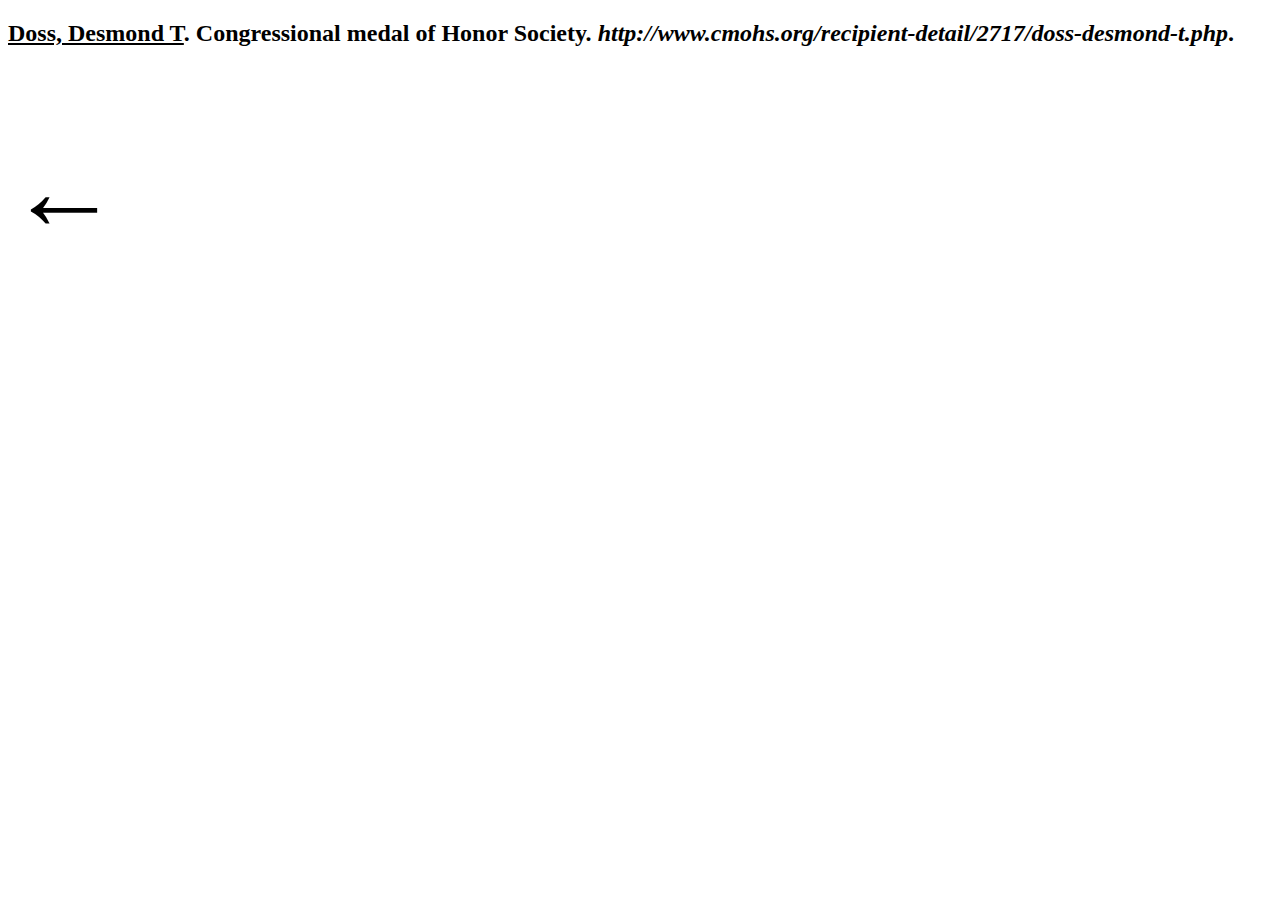
<file: citation_doss.html>
<!DOCTYPE html>
<html>
  <head>
    <title>Heroes and Legends | Citation | Desmond_Doss</title>
    <link href="./css/home.css" type="text/css" rel="stylesheet">
  </head>
  <body>
    <h2><u>Doss, Desmond T</u>. Congressional medal of Honor Society.<i> http://www.cmohs.org/recipient-detail/2717/doss-desmond-t.php</i>.</h2>
    <div class = "backarrow">
      <span><a href="heroes_and_legends.html">&#8592;</a></span>
    </div>
  </body>
</html>
</file>
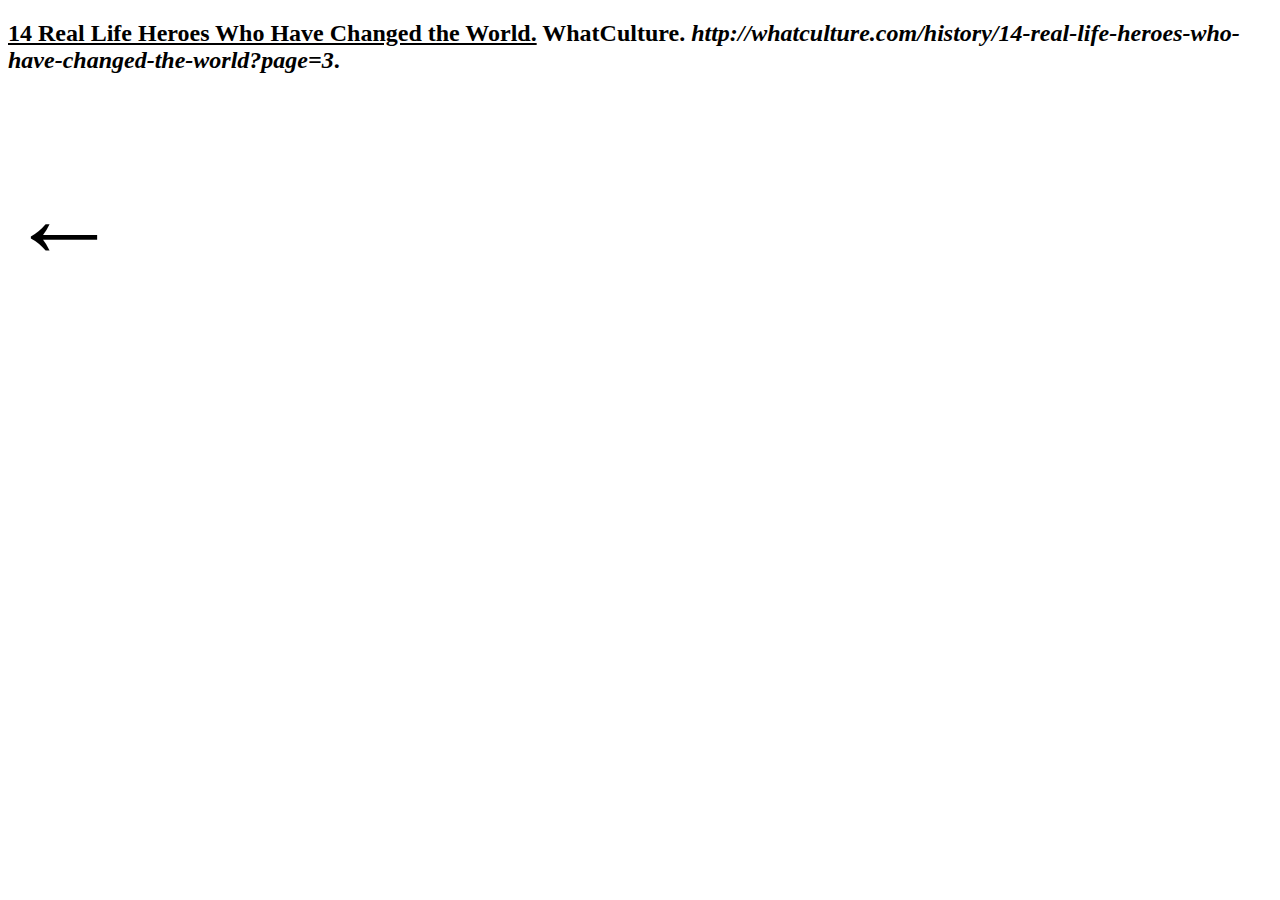
<file: citation_hawking.html>
<!DOCTYPE html>
<html>
  <head>
    <title>Heroes and Legends | Citation | Hawking</title>
    <link href="./css/home.css" type="text/css" rel="stylesheet">
  </head>
  <body>
    <h2>
      <u>14 Real Life Heroes Who Have Changed the World.</u> WhatCulture. <i>http://whatculture.com/history/14-real-life-heroes-who-have-changed-the-world?page=3</i>.
    </h2>
    <div class = "backarrow">
      <span><a href="heroes_and_legends_page2.html">&#8592;</a></span>
    </div>
  </body>
</html>
</file>
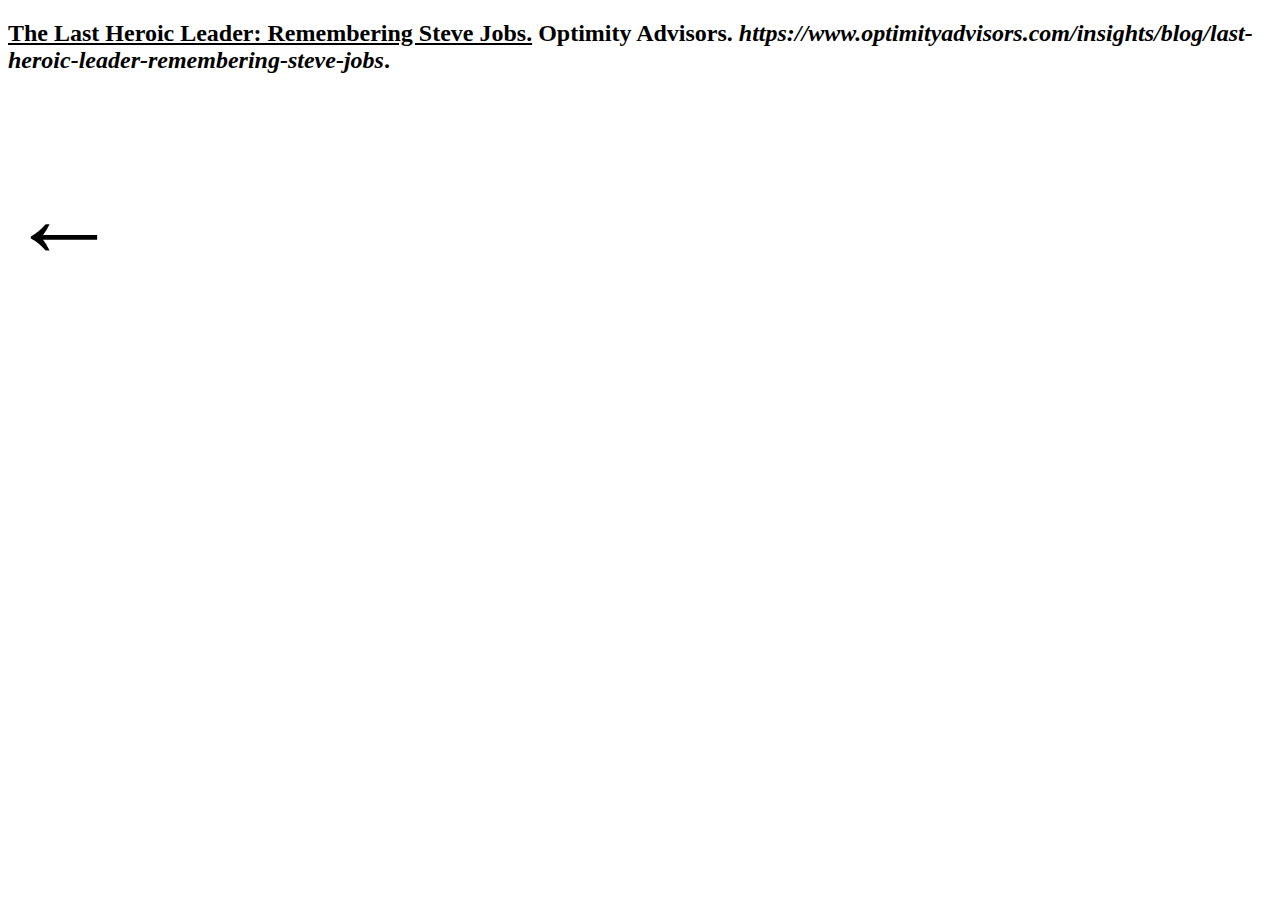
<file: citation_jobs.html>
<!DOCTYPE html>
<html>
  <head>
    <title>Heroes and Legends | Citation | Steve_Jobs</title>
    <link href="./css/home.css" type="text/css" rel="stylesheet">
  </head>
  <body>
    <h2><u>The Last Heroic Leader: Remembering Steve Jobs.</u> Optimity Advisors.<i> https://www.optimityadvisors.com/insights/blog/last-heroic-leader-remembering-steve-jobs</i>.</h2>
    <div class = "backarrow">
      <span><a href="heroes_and_legends_page2.html">&#8592;</a></span>
    </div>
  </body>
</html>
</file>
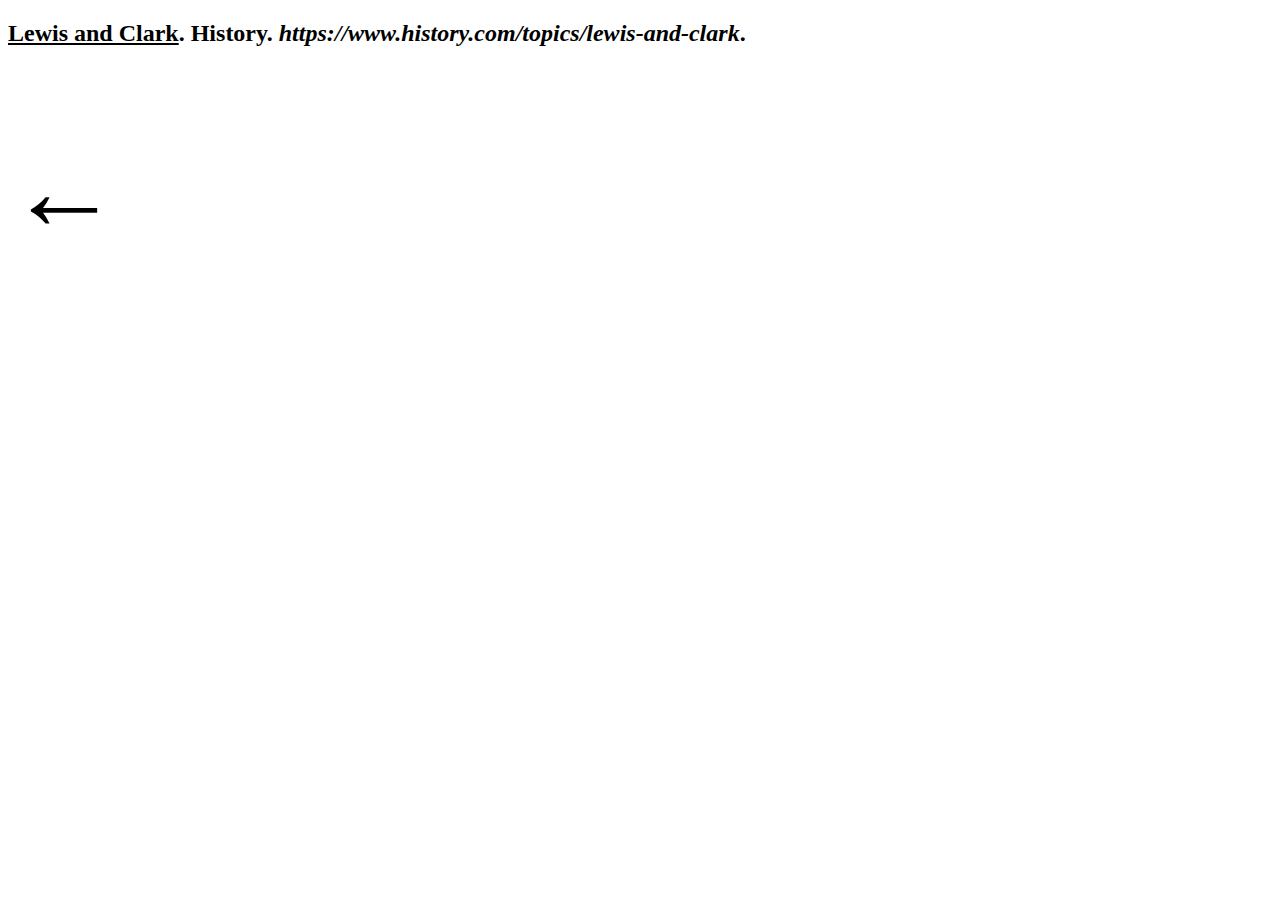
<file: citation_lewis_clark.html>
<!DOCTYPE html>
<html>
  <head>
    <title>Heroes and Legends | Citation | Lewis_Clark</title>
    <link href="./css/home.css" type="text/css" rel="stylesheet">
  </head>
  <body>
    <h2><u>Lewis and Clark</u>. History. <i>https://www.history.com/topics/lewis-and-clark</i>.</h2>
    <div class = "backarrow">
      <span><a href="heroes_and_legends.html">&#8592;</a></span>
    </div>
  </body>
</html>
</file>
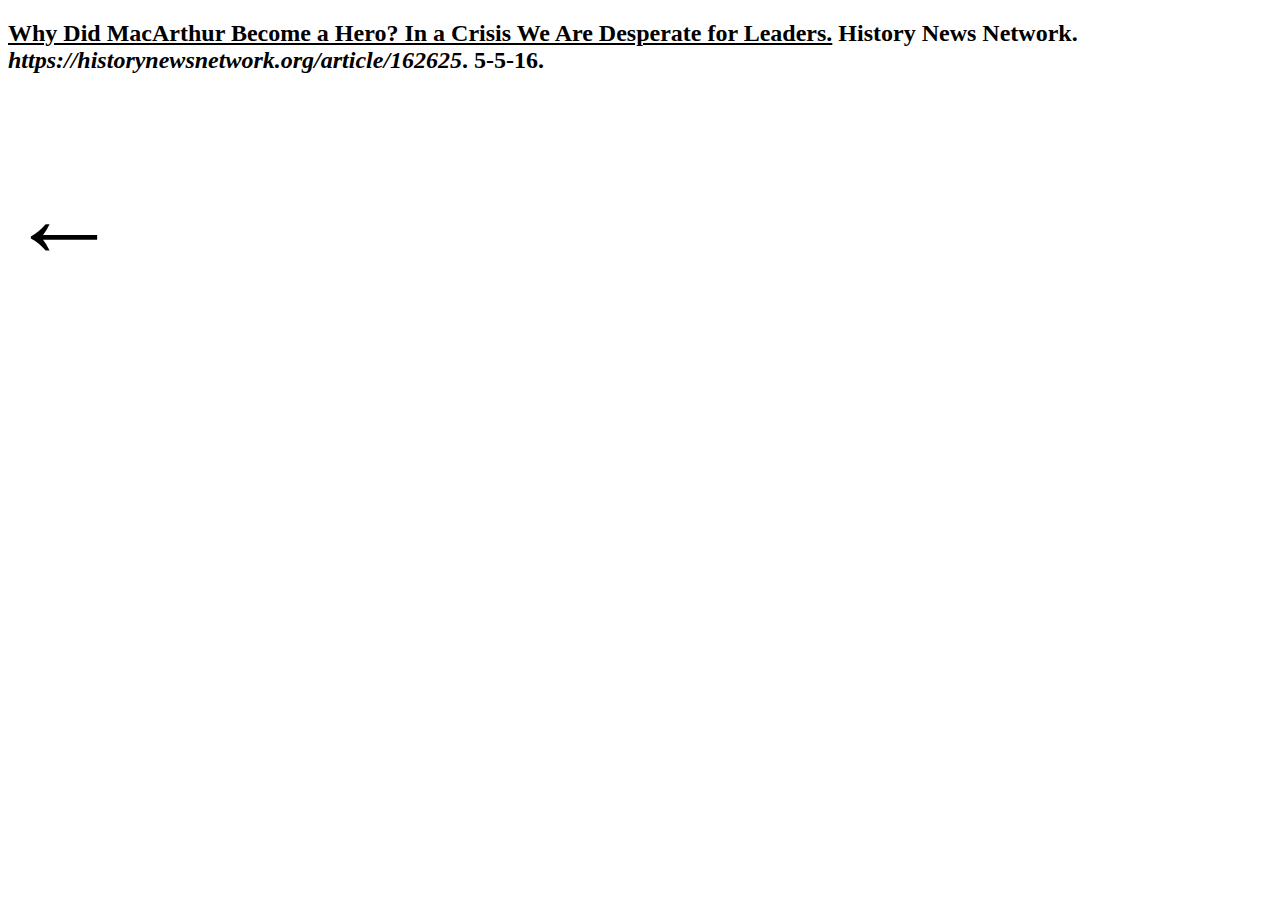
<file: citation_macarthur.html>
<!DOCTYPE html>
<html>
  <head>
    <title>Heroes and Legends | Citation | MacArthur</title>
    <link href="./css/home.css" type="text/css" rel="stylesheet">
  </head>
  <body>
    <h2><u>Why Did MacArthur Become a Hero? In a Crisis We Are Desperate for Leaders.</u> History News Network.<i> https://historynewsnetwork.org/article/162625</i>. 5-5-16.</h2>
    <div class = "backarrow">
      <span><a href="heroes_and_legends_page2.html">&#8592;</a></span>
    </div>
  </body>
</html>
</file>
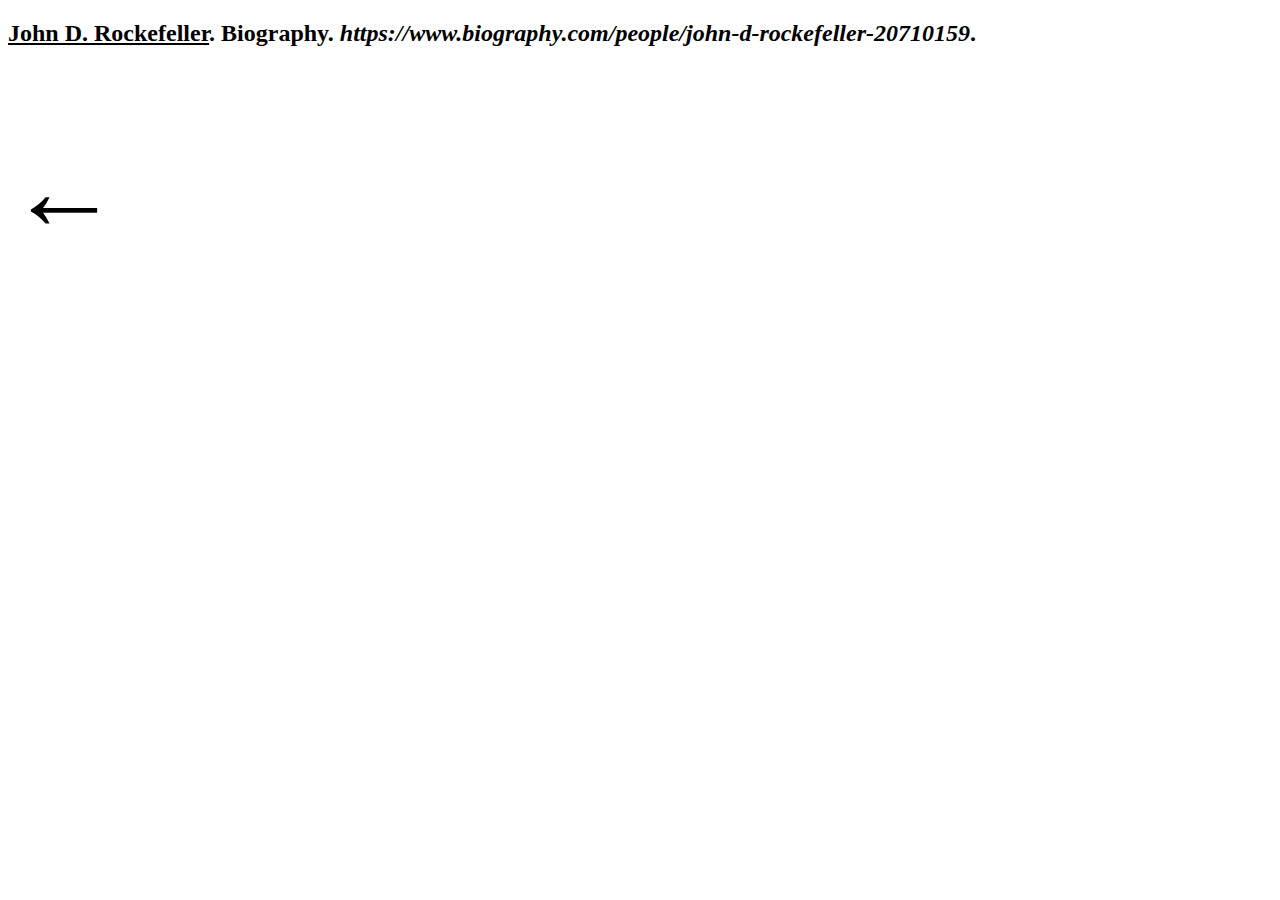
<file: citation_rockefeller.html>
<!DOCTYPE html>
<html>
  <head>
    <title>Heroes and Legends | Citation | Rockefeller</title>
    <link href="./css/home.css" type="text/css" rel="stylesheet">
  </head>
  <body>
    <h2><u>John D. Rockefeller</u>. Biography. <i>https://www.biography.com/people/john-d-rockefeller-20710159</i>.</h2>
    <div class = "backarrow">
      <span><a href="heroes_and_legends.html">&#8592;</a></span>
    </div>
  </body>
</html>
</file>
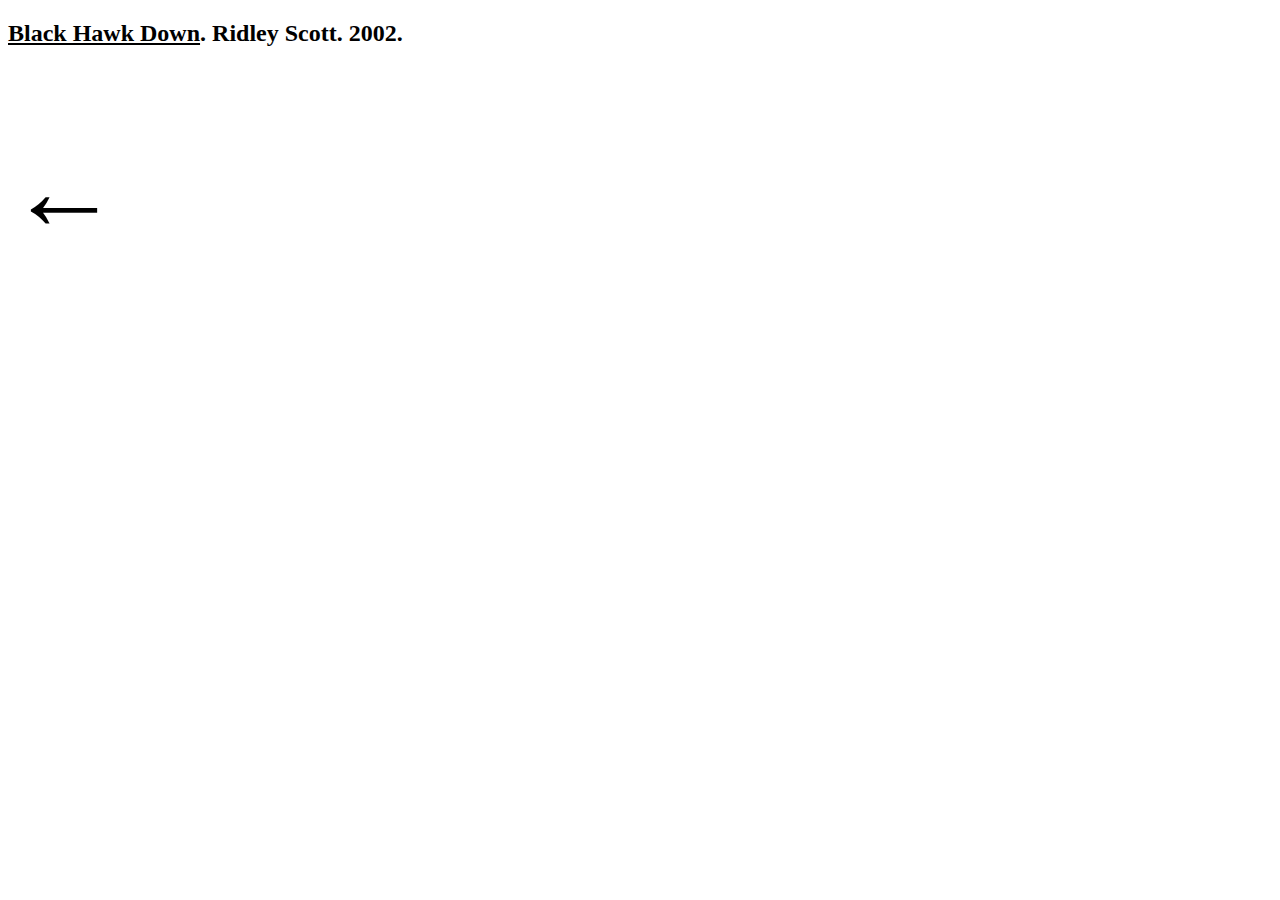
<file: citation_shughart_gordon.html>
<!DOCTYPE html>
<html>
  <head>
    <title>Heroes and Legends | Citation | shughart_gordon</title>
    <link href="./css/home.css" type="text/css" rel="stylesheet">
  </head>
  <body>
    <h2><u>Black Hawk Down</u>. Ridley Scott. 2002.</h2>
    <div class = "backarrow">
      <span><a href="heroes_and_legends.html">&#8592;</a></span>
    </div>
  </body>
</html>
</file>
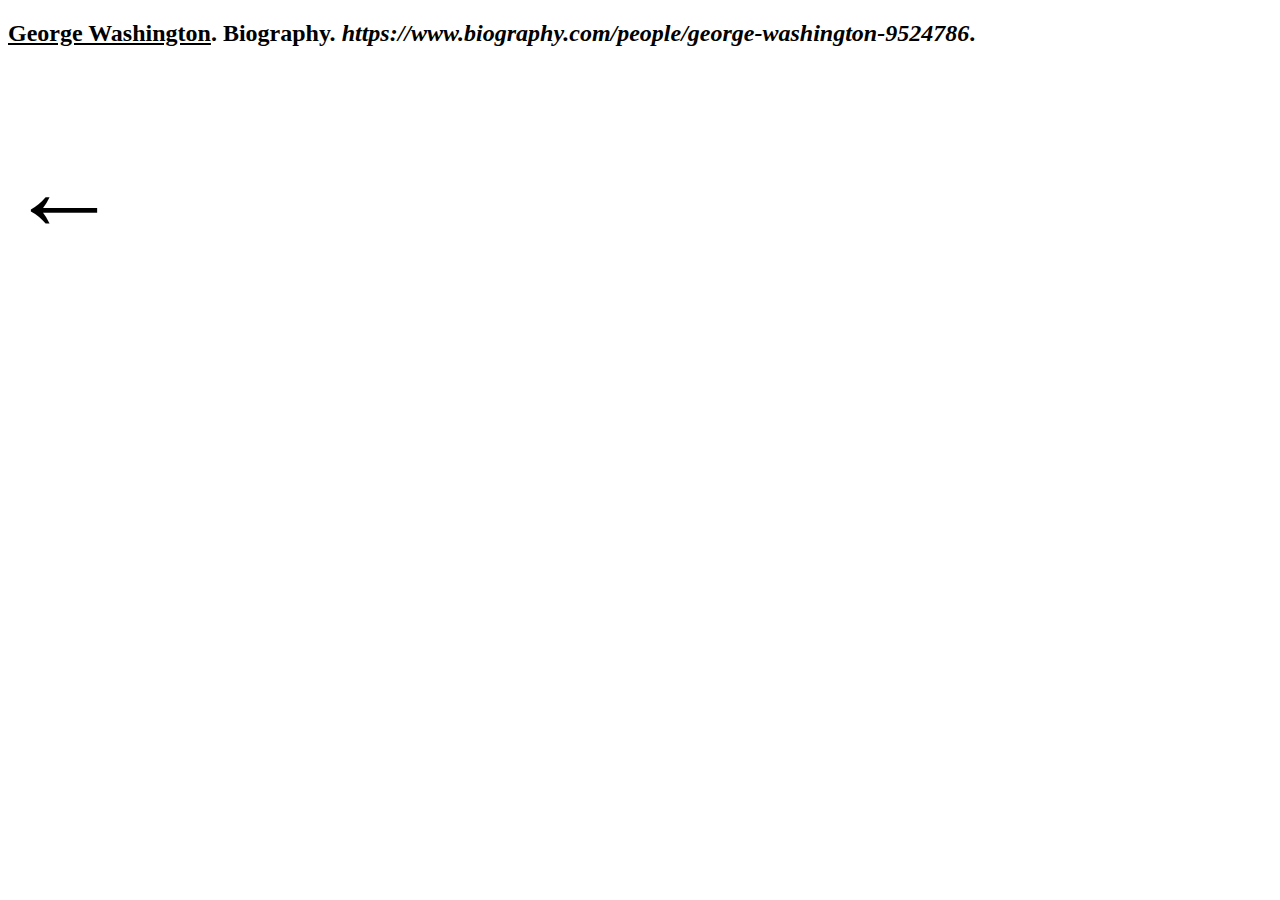
<file: citation_washington.html>
<!DOCTYPE html>
<html>
  <head>
    <title>Heroes and Legends | Citation | George_Washington</title>
    <link href="./css/home.css" type="text/css" rel="stylesheet">
  </head>
  <body>
    <h2><u>George Washington</u>. Biography. <i>https://www.biography.com/people/george-washington-9524786</i>.</h2>
    <div class = "backarrow">
      <span><a href="heroes_and_legends_page2.html">&#8592;</a></span>
    </div>
  </body>
</html>
</file>
<file: css/home.css>
nav {
  background-color: red;
  display: flex;
  justify-content: space-between;
  align-items: center;
  height: 8rem;
}

nav span {
  color: white;
  margin-right: 5rem;
  font-weight: 500;
}

a {
  color: white;
  text-decoration: none;
}

a:hover {
  color: blue;
}

a:active {
  color: midnightblue;
}

.introcontainer {
  padding-top: 3rem;
  background-color: white;
  padding-bottom: 5rem;
  display: flex;
  justify-content: center;
}

.intro {
  font-size: 2rem;
  text-align: center;
  width: 65%;
}
.hlbuttoncontainer {
  display: flex;
  justify-content: center;
  background-color: blue;
  padding-bottom: 7rem;

}

.hlbutton {
  color: white;
  text-align: center;
}

.hlbutton span {
  color: white;
  font-size: 1.6rem;
  background-color: red;
  padding: 3rem 3.5rem 3rem 3.5rem;
  border-radius: 3rem;

}

.hlbutton span a {
  background-color: red;
  color: white;
  font-weight: 900;
}

.hlbutton span a:hover {
  color: white;
}

.hlbutton span:hover {
  padding: 2.5rem 3rem 2.5rem 3rem;
}

.hlbutton h1 {
  margin-bottom: 5rem;
}

footer {
  display: flex;
  justify-content: space-around;
  background-color: red;
  color: white;
}

.contact {
  text-align: center;
}

.contact p:first-child {
  font-size: 1.3rem;
  font-weight: bold;
  text-decoration: underline;
}

.address {
  text-align: center;
}

.address p:first-child {
  font-size: 1.3rem;
  font-weight: bold;
  text-decoration: underline;
}

.main_content {
  font-size: 1.3rem;
  line-height: 2rem;
  padding-top: 3rem;
  padding-bottom: 2rem;
  margin-bottom: 3rem;
  background-color: blue;
  color: white;
}

.content1 {
  display: flex;
  justify-content: space-around;
}

.shughart_gordon {
  width: 50%;
  text-align: center;
}

.lewis_clark {
  width: 50%;
  text-align: center;
}

.content2 {
  display: flex;
  justify-content: space-around;
  margin-top: 6rem;
}

.desmond_doss {
  width: 50%;
  text-align: center;
}

.rockefeller {
  width: 50%;
  text-align: center;
}

.washington {
  width: 50%;
  text-align: center;
}

.hawking {
  width: 50%;
  text-align: center;
}

.jobs {
  width: 50%;
  text-align: center;
}

.macarthur {
  width: 50%;
  text-align: center;
}

.button {
  background-color: white;
  padding: 1rem 1rem 1rem 1rem;
  border-radius: 1rem;
}

.button a {
  color: black;
}

.arrow {
  display: block;
  font-size: 5rem;
  text-align: center;
  border-style: solid;
  border-width: .25rem;
  margin-bottom: 3rem;
}

.arrow a {
  color: black;
}

.backarrow {
  font-size: 7rem;
  margin-top: 5rem;
}

.backarrow a {
  color: black;
}

.image {
  width: 400px;
  height: 270px;
}

.logo {
  width: 100px;
  height: 100px;
  margin-left: 1rem;
}
</file>
